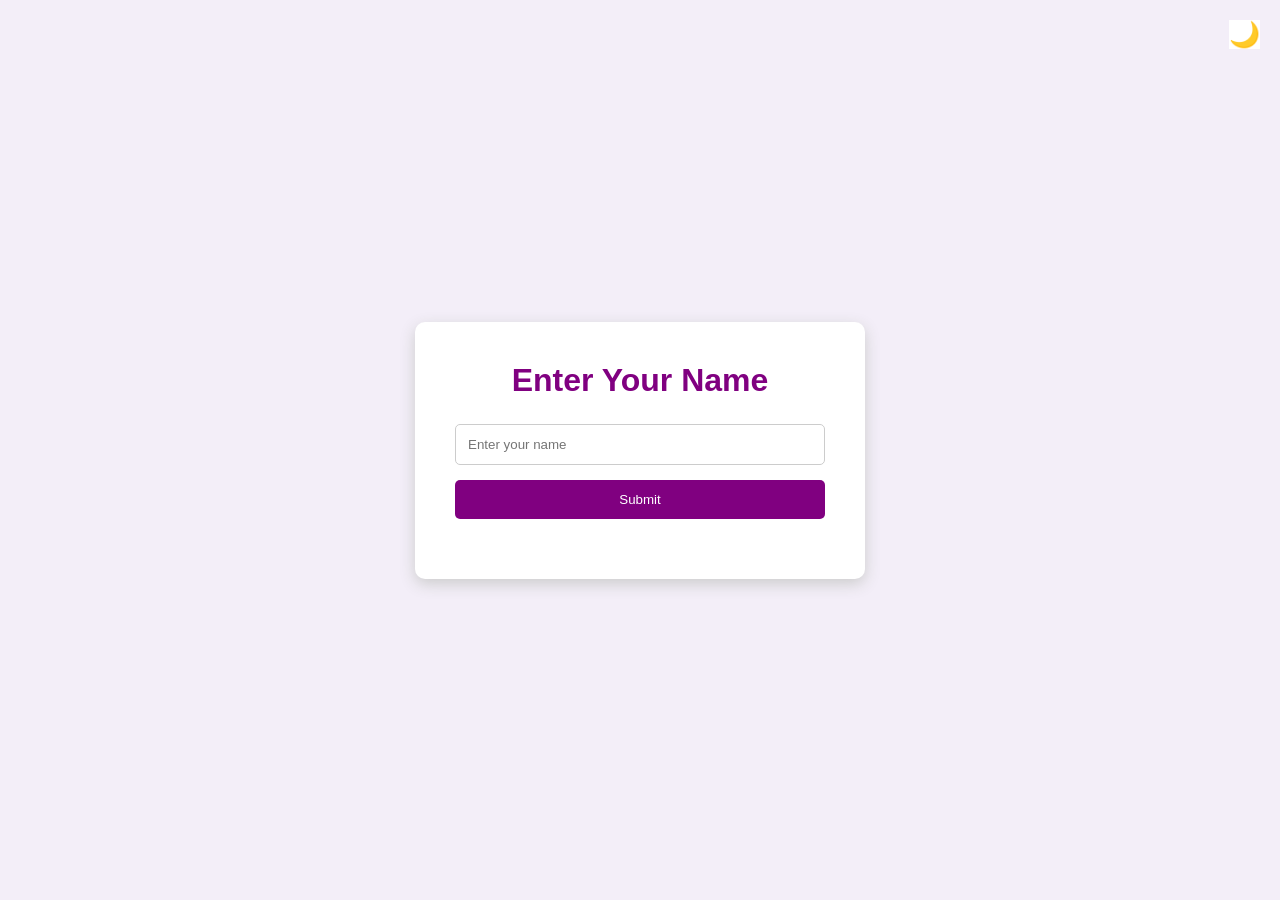
<file: index.html>
<!DOCTYPE html>
<html lang="en">
<head>
    <meta charset="UTF-8">
    <meta name="viewport" content="width=device-width, initial-scale=1.0">
    <title>Form</title>
    <link rel="stylesheet" href="style.css">
</head>
<body>

    <button id="theme">🌙</button>

    <div class="box">
        <h1>Enter Your Name</h1>

        <input type="text" id="name" placeholder="Enter your name">
        <button type="submit" id="submit">Submit</button>

        <p id="result"></p>
    </div>

    <script src="script.js"></script>
    
</body>
</html>
</file>
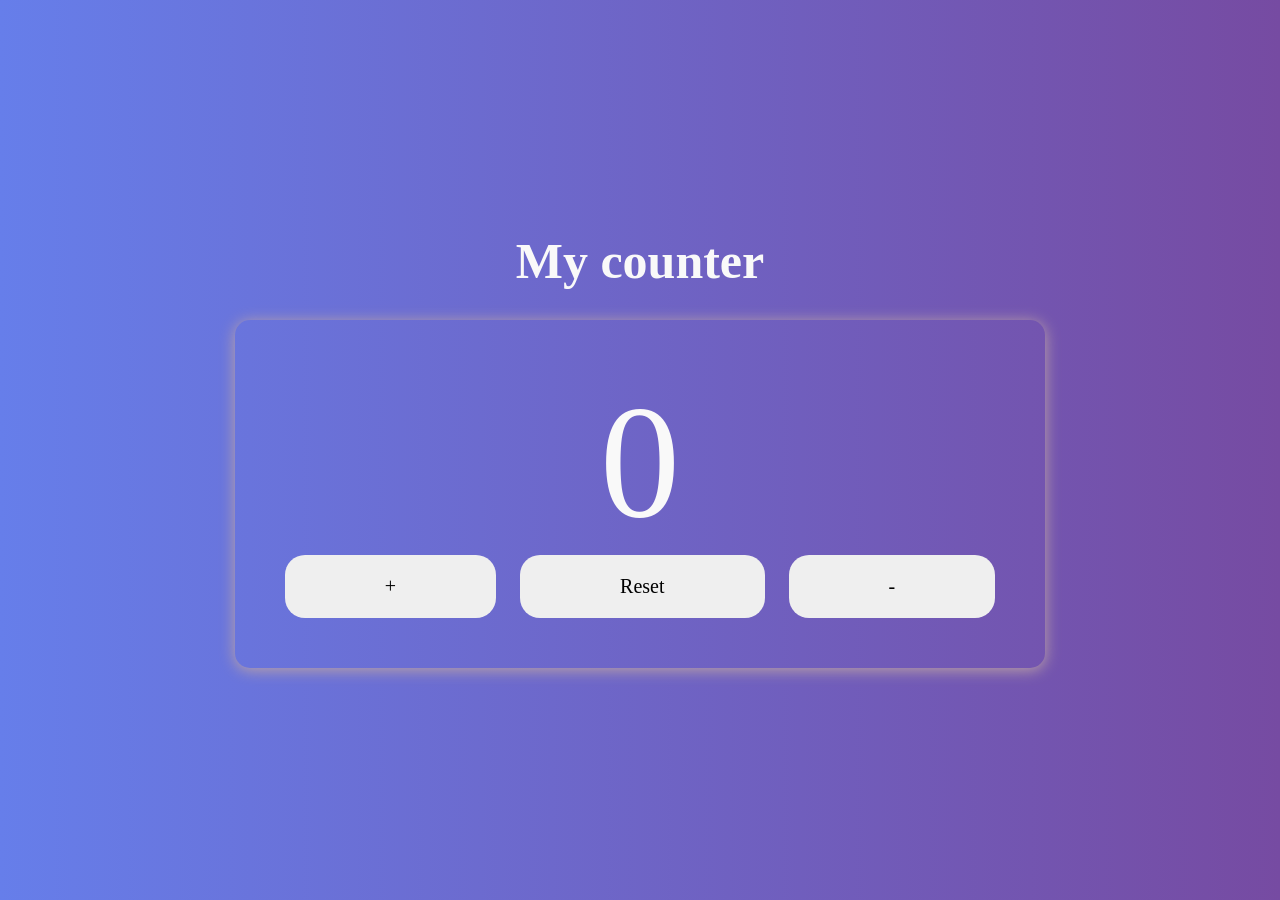
<file: counter_application.html>
<!DOCTYPE html>
<html lang="en">
<head>
    <meta charset="UTF-8">
    <meta name="viewport" content="width=device-width, initial-scale=1.0">
    <title>App Counter</title>
    <link rel ="stylesheet" href="counter.css">
</head>
<body>
    <h1>My counter</h1>
    <div class="container">
        <p id="text">0</p>
        <div class="count-box">
            <button id="increase">+</button>
            <button id="reset">Reset</button>
            <button id="decrease">-</button>
        </div>
    </div>

    <script>
        const text= document.querySelector("#text")
        const increament = document.querySelector("#increase")
        const decreament = document.querySelector("#decrease")
        const reset = document.querySelector("#reset")

        let count = 0;

        increament.addEventListener("click", () => {
            count++;
            text.textContent = count;
        })
        decreament.addEventListener("click", () => {
            count--;
            text.textContent = count;
        })
        reset.addEventListener("click", () => {
            text.textContent = 0;
        })
    </script>
</body>
</html>
</file>
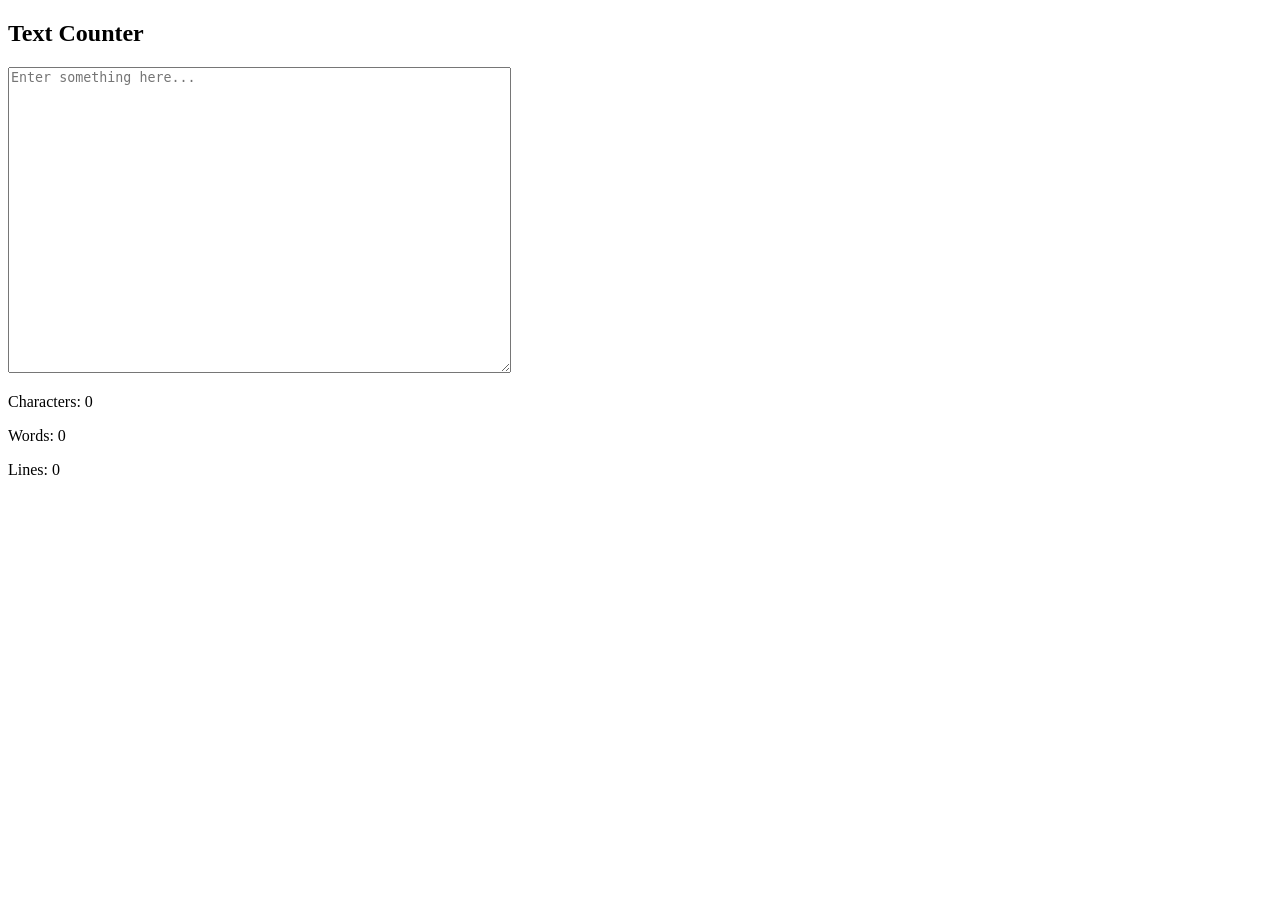
<file: textarea.html>
<!DOCTYPE html>
<html lang="en">
<head>
    <meta charset="UTF-8">
    <meta name="viewport" content="width=device-width, initial-scale=1.0">
    <title>Text Counter</title>
</head>
<body>
   <h2>Text Counter</h2>
   <textarea id="text" rows="20" cols="60" placeholder="Enter something here..." oninput="countText()"></textarea> 

   <p>Characters: <span id="characters">0</span></p>
   <p>Words: <span id="words">0</span></p>
   <p>Lines: <span id="lines">0</span></p>

   <script>
    function countText(){
        let text = document.getElementById("text").value;
        let characters = text.length;
        let words;
        
        if(text.trim() === ""){
            words = 0;
        } else{
            words = text.trim().split(/\s+/).length;
        }

        let lines;

        if(text === ""){
            words = 0;
        } else{
            lines = text.split("\n").length;
        }

        document.getElementById("characters").textContent = characters;
        document.getElementById("words").textContent = words;
        document.getElementById("lines").textContent = lines;
    }
   </script>
</body>
</html>
</file>
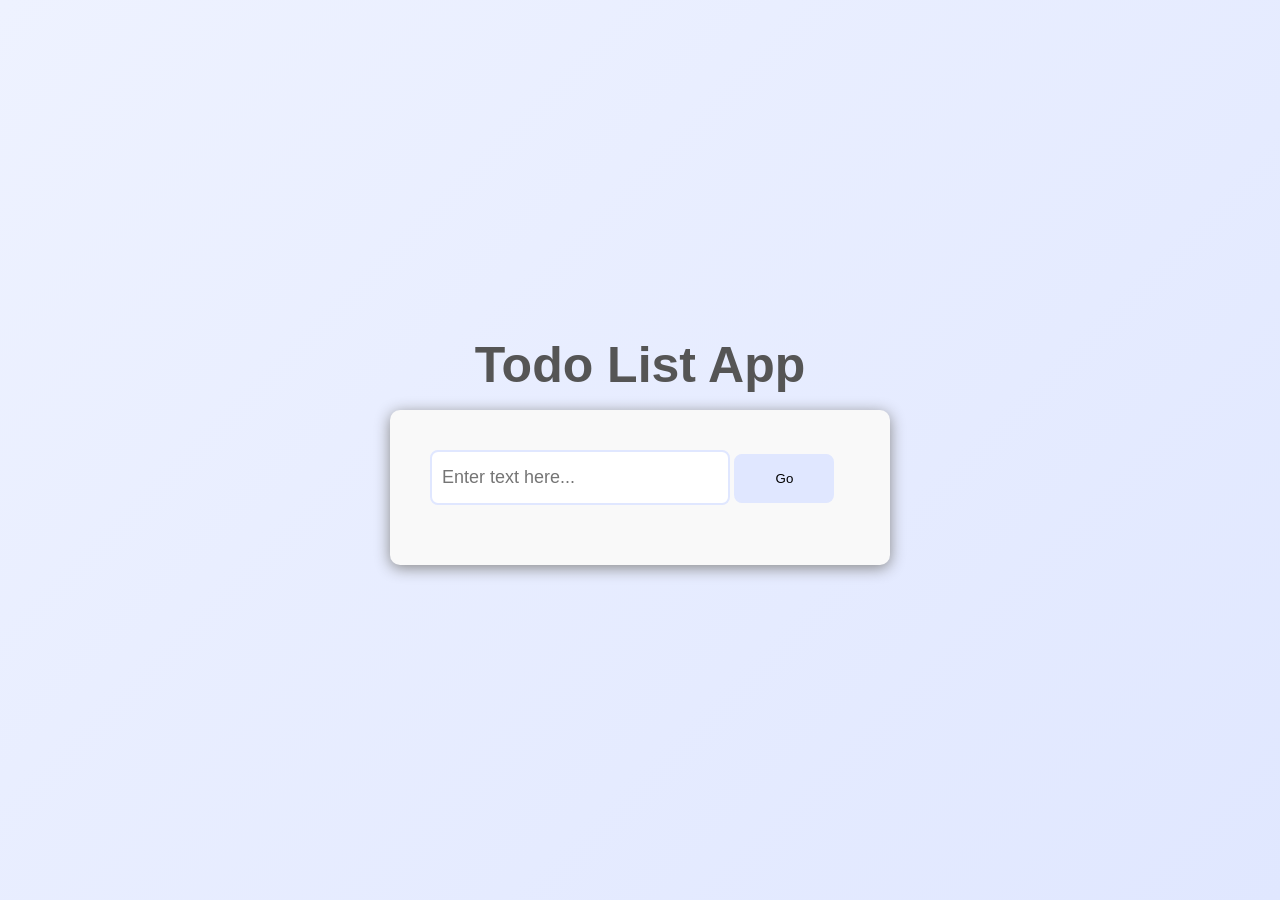
<file: todo.html>
<!DOCTYPE html>
<html lang="en">
<head>
    <meta charset="UTF-8">
    <meta name="viewport" content="width=device-width, initial-scale=1.0">
    <title>To Do List</title>
    <link rel = "stylesheet" href="todo.css">
</head>
<body>

    <h1>Todo List App</h1>
    <div class="container">
        <div class="todo-box">
            <input type="text" id="text" placeholder="Enter text here...">
            <button id="btn">Go</button>
        </div>
        <div class="todo-items">
            <ul id="ul">

            </ul>
        </div>
    </div>

    <script>
        const input = document.getElementById("text")
        const btn = document.getElementById("btn")
        const ul = document.getElementById("ul")

        btn.addEventListener("click", () => {
            let text = input.value;

            let li = document.createElement("li")
            li.innerHTML = text;

            ul.appendChild(li)
            input.value = "";
        })
    </script>
    
</body>
</html>
</file>
<file: style.css>
* {
    margin: 0;
    padding: 0;
    box-sizing: border-box;
}
body {
    height: 100vh;
    display: flex;
    justify-content: center;
    align-items: center;
    background-color: #f3eef8;
    font-family: Arial, sans-serif;
}
.box {
    width: 450px;
    padding: 40px;
    background-color: white;
    text-align: center;
    border-radius: 10px;
    box-shadow: 0 5px 15px #ccc;
}
h1 {
    color: purple;
    margin-bottom: 25px;
}
input {
    width: 100%;
    padding: 12px;
    margin-bottom: 15px;
    border: 1px solid #ccc;
    border-radius: 5px;
}
#submit {
    width: 100%;
    padding: 12px;
    background-color: purple;
    color: white;
    border: none;
    border-radius: 5px;
    cursor: pointer;
}
#submit:hover {
    background-color: #5d2d7a;
}
#result {
    margin-top: 20px;
    font-weight: bold;
    font-size: 18px;
}
#theme {
    position: fixed;
    top: 20px;
    right: 20px;
    background-color: white;
    border: none;
    font-size: 25px;
    cursor: pointer;
}
body.dark {
    background-color: #222;
}
body.dark .box {
    background-color: #333;
    color: white;
}
body.dark h1 {
    color: #d8b4fe;
}
body.dark input {
    background-color: #444;
    color: white;
}
body.dark #theme {
    background-color: #333;
}
</file>
<file: counter.css>
*{
    margin: 0;
    padding: 0;
    box-sizing: 0;
    font-family: Georgia, 'Times New Roman', Times, serif;
}
body{
    background: linear-gradient(to right,#667eea, #764ba2);
    height: 100vh;
    display: flex;
    justify-content: center;
    align-items: center;
    flex-direction: column;
}
.container{
    box-shadow: 0px 2px 15px #bea4a4;
    padding: 50px;
    border-radius: 15px;
    min-width: 500px;
}
h1{
    text-align: center;
    color: #f9f9f9;
    font-size: 50px;
    margin-bottom: 30px;
}
p{
    text-align: center;
    color: #f9f9f9;
    font-size: 10rem;
}
.count-box{
    display: flex;
    justify-content: center;
    gap: 1.5rem;
}
button{
    padding: 20px 100px;
    font-size: 20px;
    cursor: pointer;
    border: none;
    border-radius: 20px;
}
button:hover{
    background: linear-gradient(to right,#667eea, #764ba2);
    border: 2px solid #f9f9f9;
}
</file>
<file: todo.css>
*{
    margin: 0;
    padding: 0;
    box-sizing: border-box;
}

body{
    background: linear-gradient(135deg, #eef2ff,#e0e7ff);
    height: 100vh;
    display: flex;
    justify-content: center;
    align-items: center;
    flex-direction: column;
    font-family: Arial, Helvetica, sans-serif;
}
h1{
    color: #555;
    margin-bottom: 1rem;
    font-size: 50px;
}
.container{
    background: #f9f9f9;
    padding: 2.5rem;
    border-radius: 10px;
    box-shadow: 0 3px 15px #888;
    min-width: 500px;
}
.todo-box{

}
input{
    padding: 15px 10px;
    border-radius: 8px;
    border: 2px solid #e0e7ff;
    min-width: 300px;
    font-size: 18px;
}
button{
    padding: 15px 10px;
    background: #e0e7ff;
    border: 2px solid #e0e7ff;
    min-width: 100px;
    border-radius: 8px;
    cursor: pointer;
}
button:hover{
    background: transparent;
}
ul{
    list-style: none;
    margin-top: 20px;
}
ul li{
    padding: 10px 5px;
    cursor: pointer;
}
ul li:hover{
    background: linear-gradient(135deg, #eef2ff, #e0e7ff);
}
</file>
